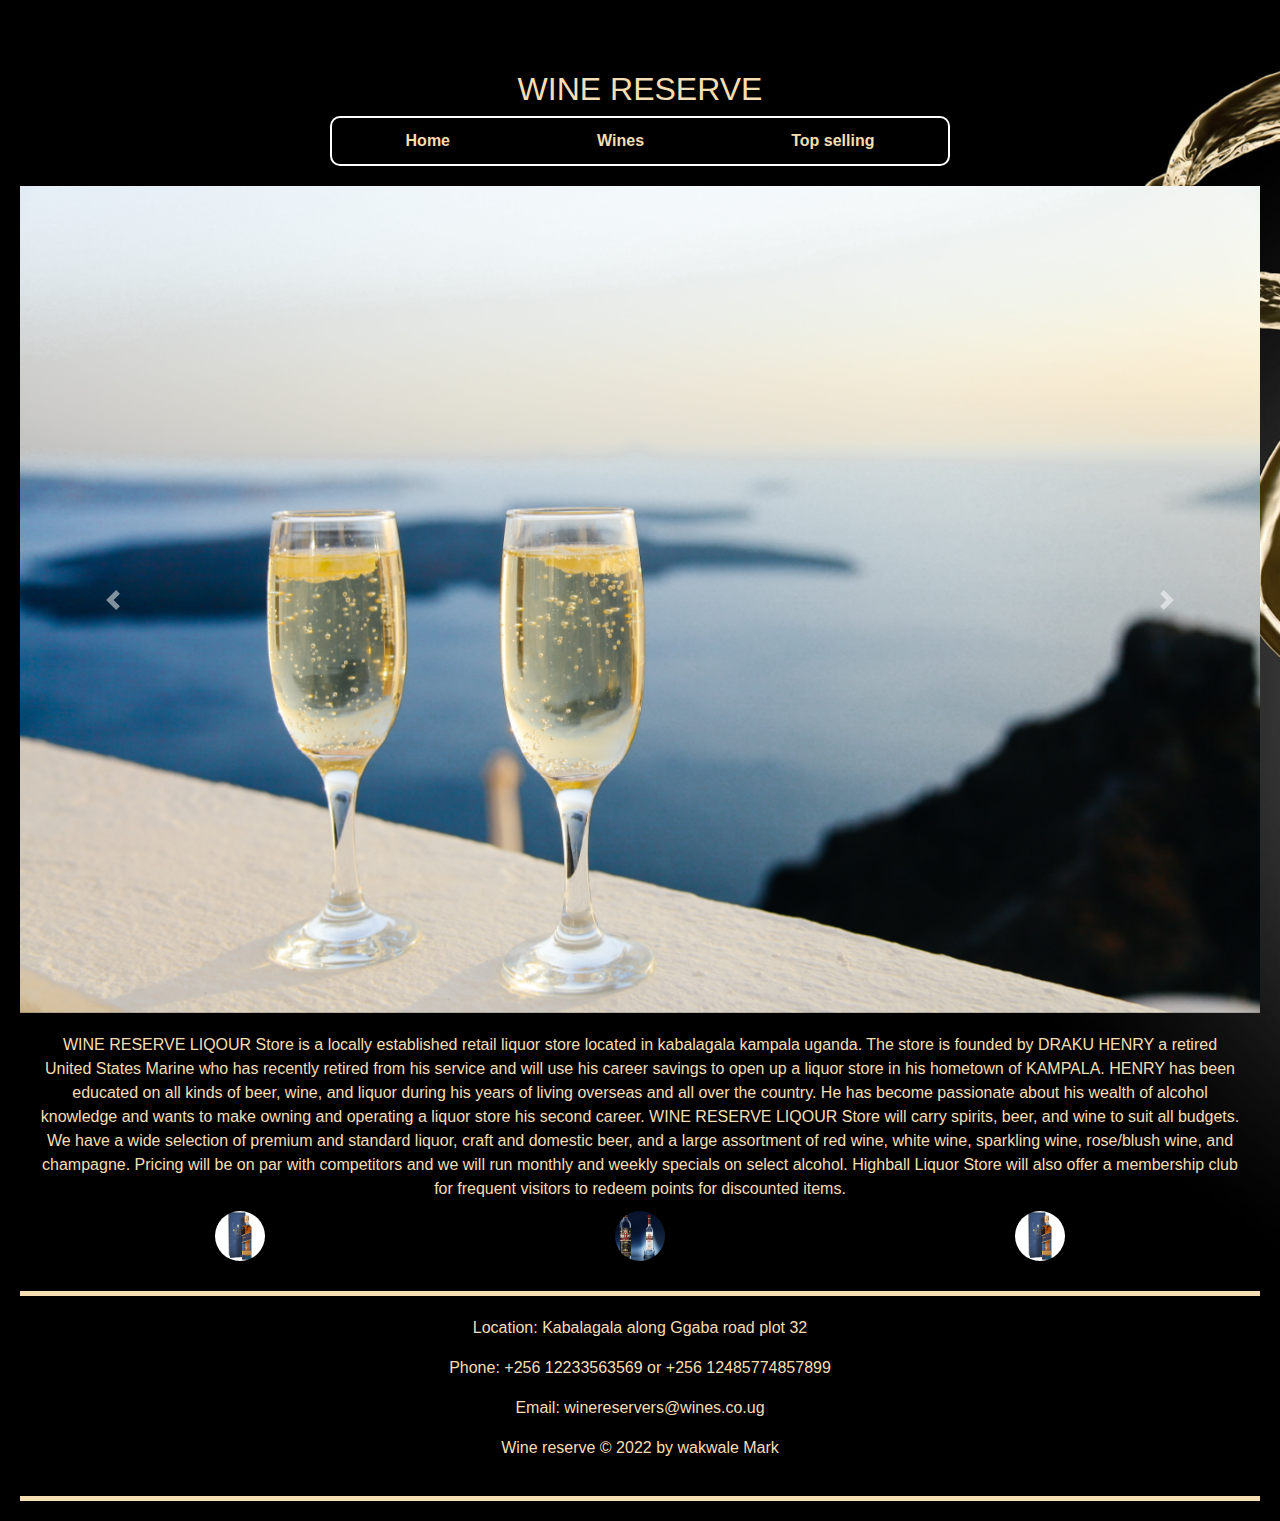
<file: index.html>
<!DOCTYPE html>
<html lang="en">
<head>
    <meta charset="UTF-8">
    <meta http-equiv="X-UA-Compatible" content="IE=edge">
    <meta name="viewport" content="width=device-width, initial-scale=1.0">
    <title>Wine reserve</title>
    <link rel="stylesheet" href="style.css">
    <link rel="stylesheet" href="https://cdn.jsdelivr.net/npm/bootstrap@4.6.1/dist/css/bootstrap.min.css">
    <script src="https://cdn.jsdelivr.net/npm/jquery@3.6.0/dist/jquery.slim.min.js"></script>
    <script src="https://cdn.jsdelivr.net/npm/popper.js@1.16.1/dist/umd/popper.min.js"></script>
    <script src="https://cdn.jsdelivr.net/npm/bootstrap@4.6.1/dist/js/bootstrap.bundle.min.js"></script>
</head>
<body>
    <div class="header">
      <div class="title">
        <h2>WINE RESERVE</h2>
     <div>
     <div class="wine-nav">
         <div class="nav-inner">
             <div class="nav-item" onclick="home()">Home</div>
             <div class="nav-item" onclick="wines()">Wines</div>
             <div class="nav-item" onclick="topselling()">Top selling</div>
         </div>
     </div>
    </div>
    <div id="carouselExampleControls" class="carousel slide" data-ride="carousel">
      <div class="carousel-inner">
        <div class="carousel-item active">
          <img class="d-block w-100" src="carousel/slide3.jpg" alt="First slide">
        </div>
        <div class="carousel-item">
          <img class="d-block w-100" src="carousel/blue.jpg" alt="Second slide">
        </div>
        <div class="carousel-item">
          <img class="d-block w-100" src="carousel/slide3.jpg" alt="Third slide">
        </div>
      </div>
      <a class="carousel-control-prev" href="#carouselExampleControls" role="button" data-slide="prev">
        <span class="carousel-control-prev-icon" aria-hidden="true"></span>
        <span class="sr-only">Previous</span>
      </a>
      <a class="carousel-control-next" href="#carouselExampleControls" role="button" data-slide="next">
        <span class="carousel-control-next-icon" aria-hidden="true"></span>
        <span class="sr-only">Next</span>
      </a>
    </div>
    <main class="main-sec">
          <div class="main-content">
            WINE RESERVE LIQOUR Store is a locally established retail liquor store located in kabalagala kampala uganda.

            The store is founded by DRAKU HENRY a retired United States Marine who has recently retired from his service and will use his career savings to open up a liquor store in his hometown of KAMPALA.
            HENRY has been educated on all kinds of beer, wine, and liquor during his years of living overseas and all over the country. 
            He has become passionate about his wealth of alcohol knowledge and wants to make owning and operating a liquor store his second career.
            WINE RESERVE LIQOUR Store will carry spirits, beer, and wine to suit all budgets.

            We have a wide selection of premium and standard liquor, craft and domestic beer, and a large assortment of red wine, white wine, sparkling wine, rose/blush wine, and champagne.
            Pricing will be on par with competitors and we will run monthly and weekly specials on select alcohol. Highball Liquor Store will also offer a membership club for frequent visitors to redeem points for discounted items.
        </div>
        <div class="avatars">
          <div class="avat"><img src="Johnnie-Walker-Blue-Label.png" alt="Avatar" class="avatar"></div>
          <div class="avat"><img src="tps.jpg" alt="Avatar" class="avatar"></div>
          <div class="avat"><img src="Johnnie-Walker-Blue-Label.png" alt="Avatar" class="avatar"></div>
        </div>
    </main>
    <footer class="footer">
      <p>Location: Kabalagala along Ggaba road plot 32</p>
      <p>Phone: +256 12233563569 or +256 12485774857899</p>
      <p>Email: winereservers@wines.co.ug</p>
      <p>Wine reserve © 2022 by wakwale Mark</p>
    </footer>
    <script>
      function Home() {
         window.location.replace("index.html");
      }
      function wines() {
         window.location.replace("wines.html");
      }
      function topselling(){
        window.location.replace("topselling.html");
      }
    </script>
</body>
</html>
</file>
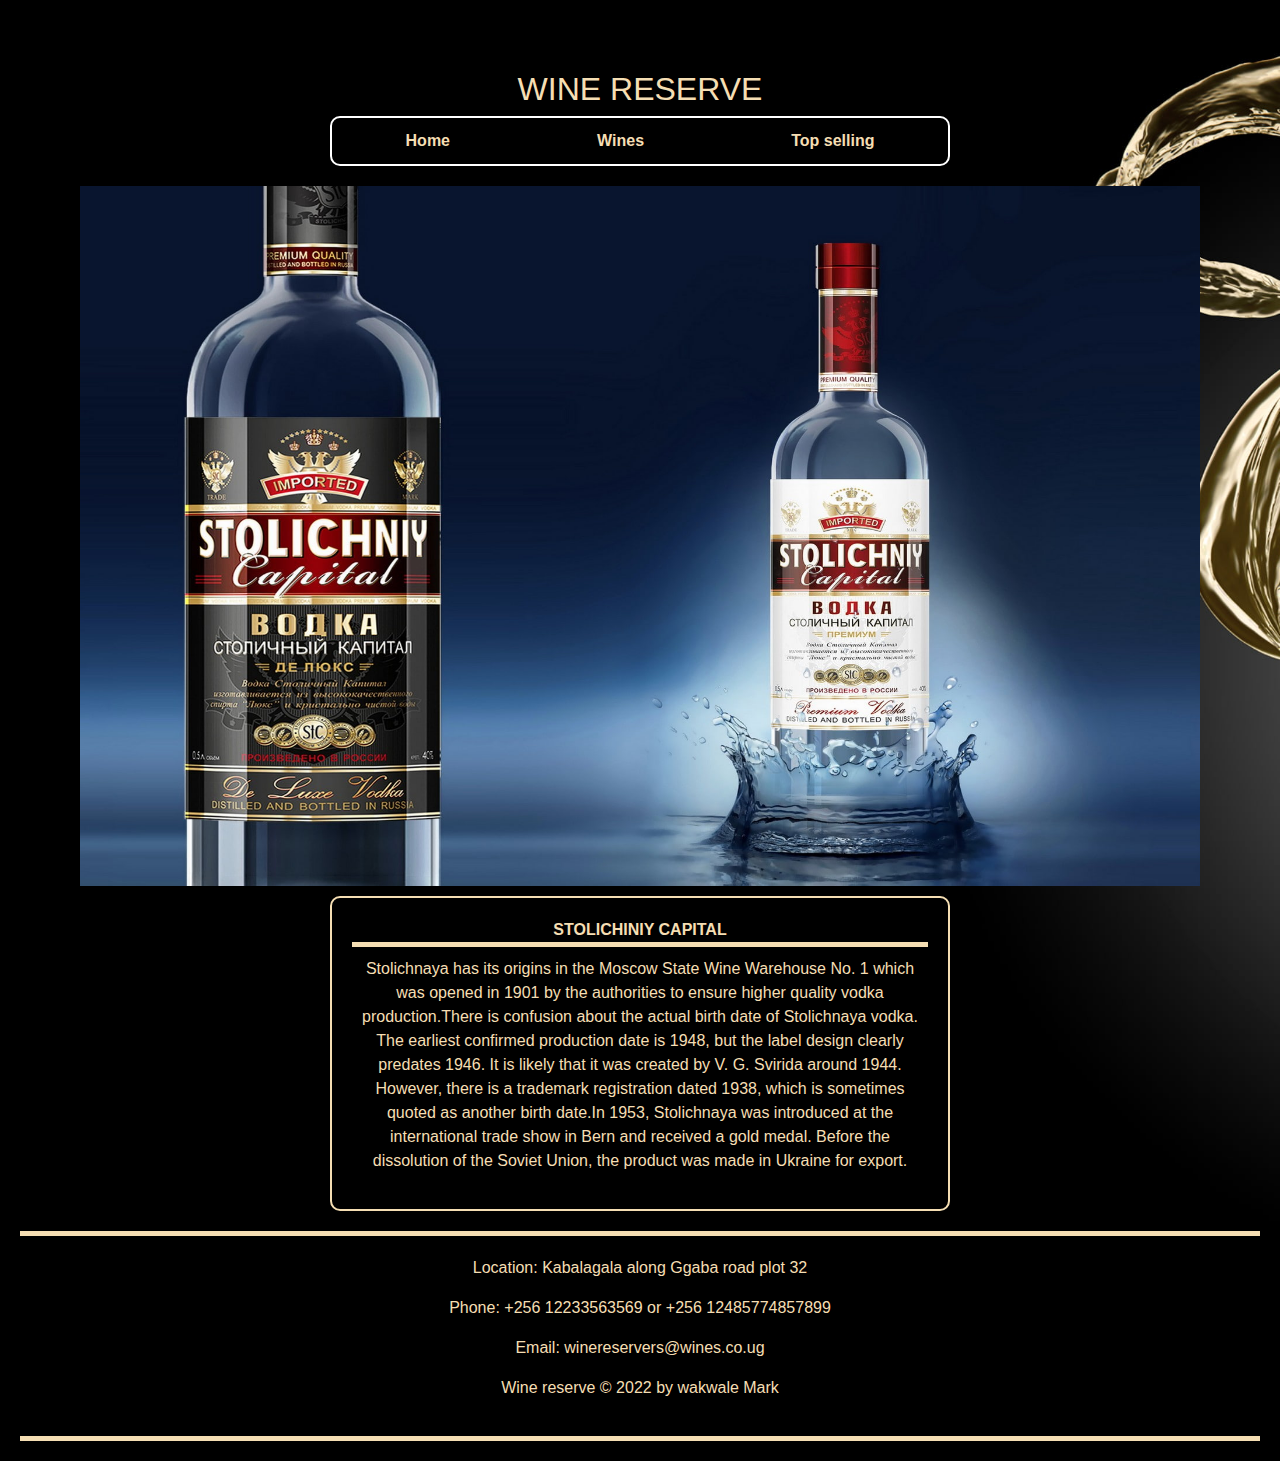
<file: topselling.html>
<!DOCTYPE html>
<html lang="en">
<head>
    <meta charset="UTF-8">
    <meta http-equiv="X-UA-Compatible" content="IE=edge">
    <meta name="viewport" content="width=device-width, initial-scale=1.0">
    <title>Top selling</title>
    <link rel="stylesheet" href="style.css">
    <link rel="stylesheet" href="https://cdn.jsdelivr.net/npm/bootstrap@4.6.1/dist/css/bootstrap.min.css">
    <script src="https://cdn.jsdelivr.net/npm/jquery@3.6.0/dist/jquery.slim.min.js"></script>
    <script src="https://cdn.jsdelivr.net/npm/popper.js@1.16.1/dist/umd/popper.min.js"></script>
    <script src="https://cdn.jsdelivr.net/npm/bootstrap@4.6.1/dist/js/bootstrap.bundle.min.js"></script>
</head>
<body>
    <div class="header">
      <div class="title">
        <h2>WINE RESERVE</h2>
     <div>
     <div class="wine-nav">
         <div class="nav-inner">
             <div class="nav-item" onclick="Home()">Home</div>
             <div class="nav-item" onclick="wines()">Wines</div>
             <div class="nav-item" onclick="topselling()">Top selling</div>
         </div>
     </div>
    </div>
    <div class="tps-img">
        <img src="tps.jpg" alt="" height="700px" width="auto">
    </div>
    <div class="tps-info">
        <div class="tps-name"><b>STOLICHINIY CAPITAL</b></div>
        <div>
            <p>
                Stolichnaya has its origins in the Moscow State Wine Warehouse No. 1 which was opened in 1901 by the authorities to ensure higher quality vodka production.There is confusion about the actual birth date of Stolichnaya vodka. The earliest confirmed production date is 1948, but the label design clearly predates 1946. It is likely that it was created by V. G. Svirida around 1944. However, there is a trademark registration dated 1938, which is sometimes quoted as another birth date.In 1953, Stolichnaya was introduced at the international trade show in Bern and received a gold medal. Before the dissolution of the Soviet Union, the product was made in Ukraine for export.
            </p>
        </div>
    </div>
    <footer class="footer">
      <p>Location: Kabalagala along Ggaba road plot 32</p>
      <p>Phone: +256 12233563569 or +256 12485774857899</p>
      <p>Email: winereservers@wines.co.ug</p>
      <p>Wine reserve © 2022 by wakwale Mark</p>
    </footer>
    <script>
        function Home() {
           window.location.replace("index.html");
        }
        function wines() {
           window.location.replace("wines.html");
        }
        function topselling(){
          window.location.replace("topselling.html");
        }
      </script>
</body>
</html>
</file>
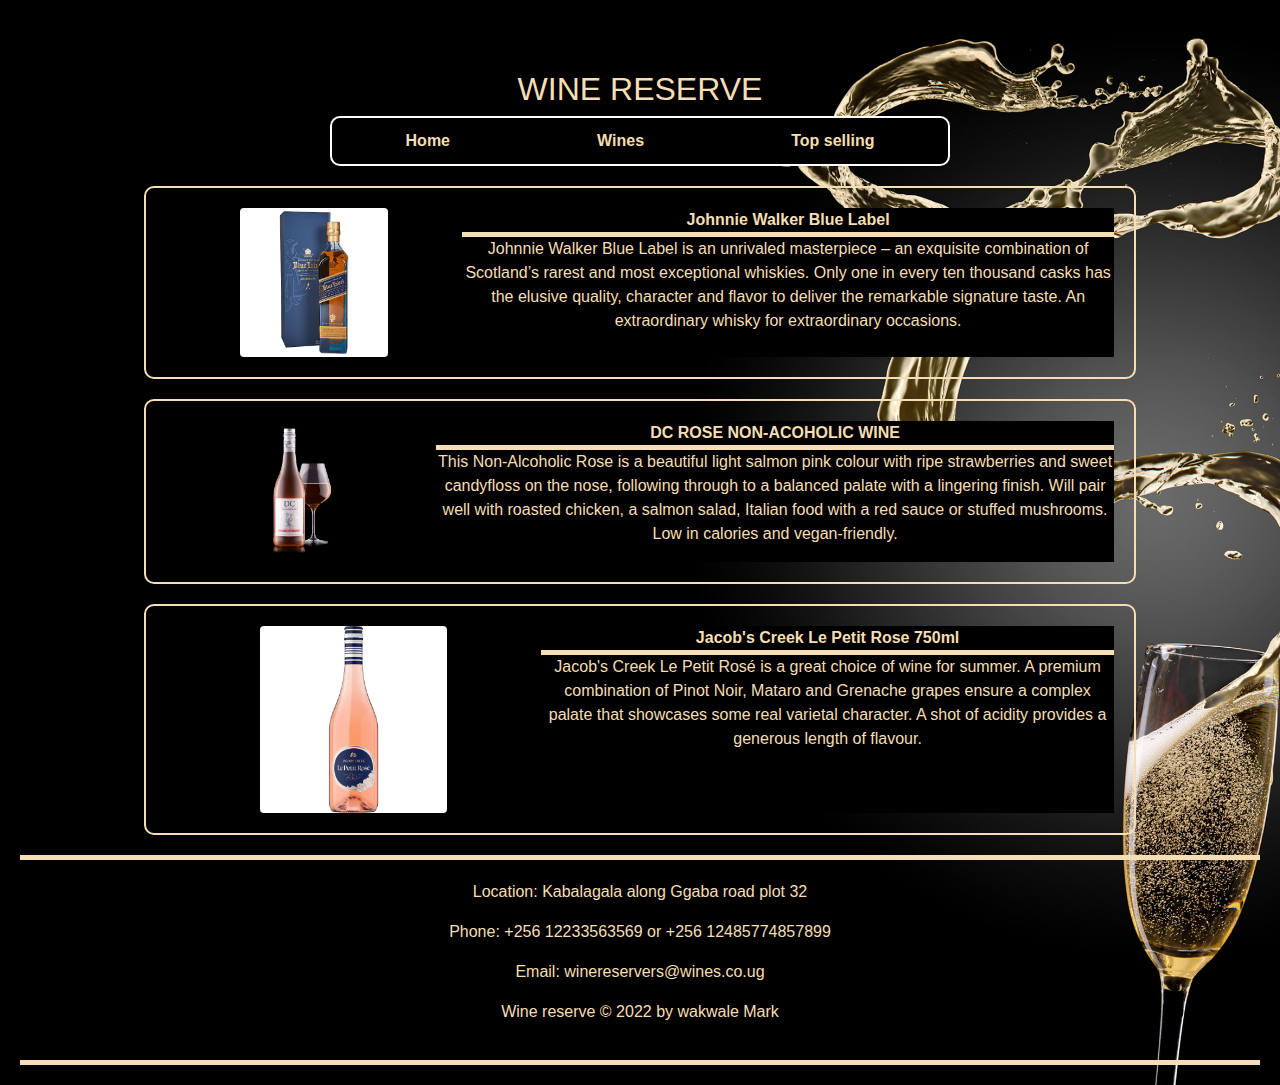
<file: wines.html>
<!DOCTYPE html>
<html lang="en">
<head>
    <meta charset="UTF-8">
    <meta http-equiv="X-UA-Compatible" content="IE=edge">
    <meta name="viewport" content="width=device-width, initial-scale=1.0">
    <title>Wines</title>
    <link rel="stylesheet" href="style.css">
    <link rel="stylesheet" href="https://cdn.jsdelivr.net/npm/bootstrap@4.6.1/dist/css/bootstrap.min.css">
    <script src="https://cdn.jsdelivr.net/npm/jquery@3.6.0/dist/jquery.slim.min.js"></script>
    <script src="https://cdn.jsdelivr.net/npm/popper.js@1.16.1/dist/umd/popper.min.js"></script>
    <script src="https://cdn.jsdelivr.net/npm/bootstrap@4.6.1/dist/js/bootstrap.bundle.min.js"></script>
</head>
<body>
    <div class="header">
      <div class="title">
        <h2>WINE RESERVE</h2>
     <div>
     <div class="wine-nav">
         <div class="nav-inner">
             <div class="nav-item" onclick="Home()">Home</div>
             <div class="nav-item" onclick="wines()">Wines</div>
             <div class="nav-item" onclick="topselling()">Top selling</div>
         </div>
     </div>
    </div>
    <div class="wine">
      <div class="wine-sec">
        <img src="Johnnie-Walker-Blue-Label.png" alt="" class="wine-thumbnail">
      </div>
      <div class="wine-sec" style="background-color: black;">
        <div style="border-bottom: 5px solid wheat;"><b>Johnnie Walker Blue Label</b></div>
        <div>
          <p>Johnnie Walker Blue Label is an unrivaled masterpiece – an exquisite combination of Scotland’s rarest and most exceptional whiskies. Only one in every ten thousand casks has the elusive quality, character and flavor to deliver the remarkable signature taste. An extraordinary whisky for extraordinary occasions.</p>
        </div>
      </div>
    </div>
    <div class="wine">
      <div class="wine-sec">
        <img src="DCRoseNon-AlcoholicWine_900x.webp" alt="" class="wine-thumbnail">
      </div>
      <div class="wine-sec" style="background-color: black;">
        <div style="border-bottom: 5px solid wheat;"><b>DC ROSE NON-ACOHOLIC WINE</b></div>
        <div>
          <p>This Non-Alcoholic Rose is a beautiful light salmon pink colour with ripe strawberries and sweet candyfloss on the nose, following through to a balanced palate with a lingering finish.
            Will pair well with roasted chicken, a salmon salad, Italian food with a red sauce or stuffed mushrooms. Low in calories and vegan-friendly.</p>
        </div>
      </div>
    </div>
    <div class="wine">
      <div class="wine-sec">
        <img src="JB.webp" alt="" class="wine-thumbnail">
      </div>
      <div class="wine-sec" style="background-color: black;">
        <div style="border-bottom: 5px solid wheat;"><b>Jacob's Creek Le Petit Rose 750ml</b></div>
        <div>
          <p>Jacob's Creek Le Petit Rosé is a great choice of wine for summer. A premium combination of Pinot Noir, Mataro and Grenache grapes ensure a complex palate that showcases some real varietal character. A shot of acidity provides a generous length of flavour.</p>
        </div>
      </div>
    </div>
    <footer class="footer">
      <p>Location: Kabalagala along Ggaba road plot 32</p>
      <p>Phone: +256 12233563569 or +256 12485774857899</p>
      <p>Email: winereservers@wines.co.ug</p>
      <p>Wine reserve © 2022 by wakwale Mark</p>
    </footer>
    <script>
        function Home() {
           window.location.replace("index.html");
        }
        function wines() {
           window.location.replace("wines.html");
        }
        function topselling(){
          window.location.replace("topselling.html");
        }
      </script>
</body>
</html>
</file>
<file: style.css>
body {
    background-color: #fcfbfb;
    font-family: -apple-system, BlinkMacSystemFont, "Segoe UI", Roboto, "Helvetica Neue", Arial, sans-serif, "Apple Color Emoji", "Segoe UI Emoji", "Segoe UI Symbol";
    font-size: 22px;
    margin: 0;
    padding: 20px;
    background-image: url(bg.jpg);
    background-size: cover;
}
.header{
    margin-top: 50px;
    color:wheat;
    text-align: center;
}
.main-sec{
    margin: 20px;
}
.wine-nav{
    align-content: center;
    width: 50%;
    margin: auto;
    padding-bottom: 20px;
}
.nav-inner{
    background-color: black;
    height: 50px;
    color: wheat;
    border-radius: 10px;
    display: flex;
    font-weight: bold;
    border: solid white 2px;
}
.nav-item{
    margin: auto;
}
.main-content{
    color: wheat;
    margin: auto;

}
.footer{
    border-top: 5px solid wheat;
    margin: auto;
    padding: 20px;
    height: auto;
    border-bottom: 5px solid wheat;
}
.image-container {
    width: 100%;
    padding-right: 15px;
    padding-left: 15px;
    margin-right: auto;
    margin-left: auto;
}
.nav-item:hover{
    border: 1px solid wheat;
    border-radius: 5px;
    font-size: small;
}
.tps-img {
    max-width: 100%;
    height: auto;
    margin-bottom: 10px;
}
.tps-info{
    border:2px solid wheat;
    width: 50%;
    margin-left: auto;
    margin-right: auto;
    background-color: black;
    margin-bottom: 20px;
    padding: 20px;
    border-radius: 10px;
}
.tps-info-name{
    margin: 5px;
    padding: 2px;
}
.tps-info-description{
    margin: 5px;
    padding: 2px;
}
.tps-name{
    border-bottom: 5px solid wheat;
    margin-bottom: 10px;
}
.wine{
    display: flex;
    width: 80%;
    margin: auto;
    padding: 20px;
    border:2px solid wheat;
    border-radius: 10px;
    margin-bottom: 20px;
}
.wine-sec{
    
}
.wine-thumbnail {
    border-radius: 0.25rem;
    max-width: 50%;
    height: auto;
    
}
.avatar {
    vertical-align: middle;
    width: 50px;
    height: 50px;
    border-radius: 50%;
}
.avatars{
    margin: auto;
    display: flex;
}
.avat{
    margin: auto;
    padding: 10px;
}
</file>
